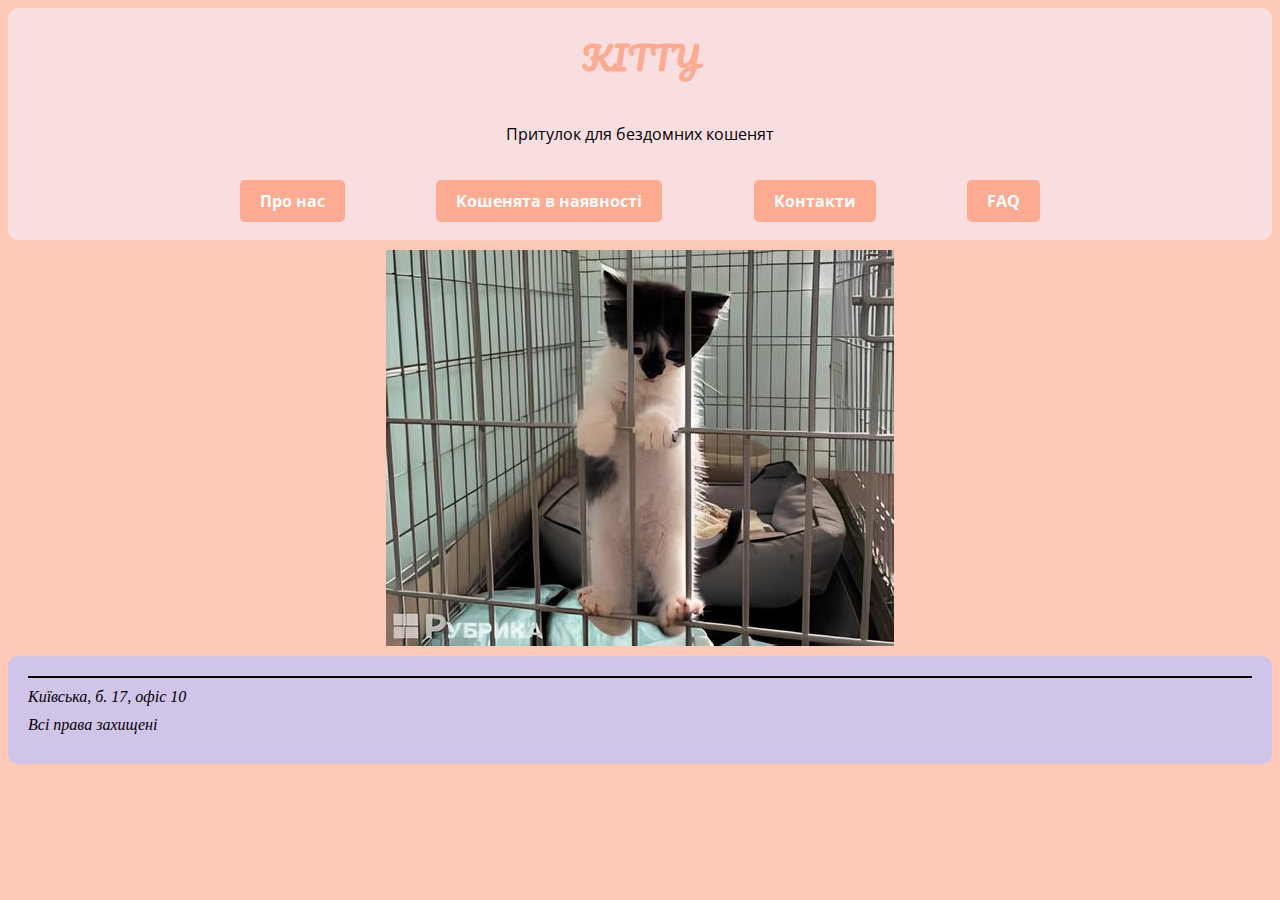
<file: kitty!!!!!/index.html>
<!DOCTYPE html>
<html lang="ua">
<head>
    <meta charset="UTF-8">
    <meta name="viewport" content="width=device-width, initial-scale=1.0">
    <title>KITTY Main Page</title>
    <link href="https://fonts.googleapis.com/css2?family=Open+Sans:ital,wght@0,300..800;1,300..800&family=Pacifico&display=swap" rel="stylesheet">
    <link rel="stylesheet" href="styles.css">
</head>
<body>
    <header>
        <h1><a href="index.html">KITTY</a></h1>
        <p>Притулок для бездомних кошенят</p>
        <nav>
            <h3><a href="aboutUs.html" class="custom-button">Про нас</a></h3>
            <h3><a href="assortment.html" class="custom-button">Кошенята в наявності</a></h3>
            <h3><a href="contacts.html" class="custom-button">Контакти</a></h3>
            <h3><a href="faq.html" class="custom-button">FAQ</a></h3>
        </nav>
        
        
    </header>
    
    <section>
        <div class="image-container">
        <img src="pic/main_kitty.jpg">
        </div>
    </section>
    
    <footer>
        <hr>
        <address>Київська, б. 17, офіс 10</address>
        <address>Всі права захищені</address>
    </footer>
</body>
</html>
</file>
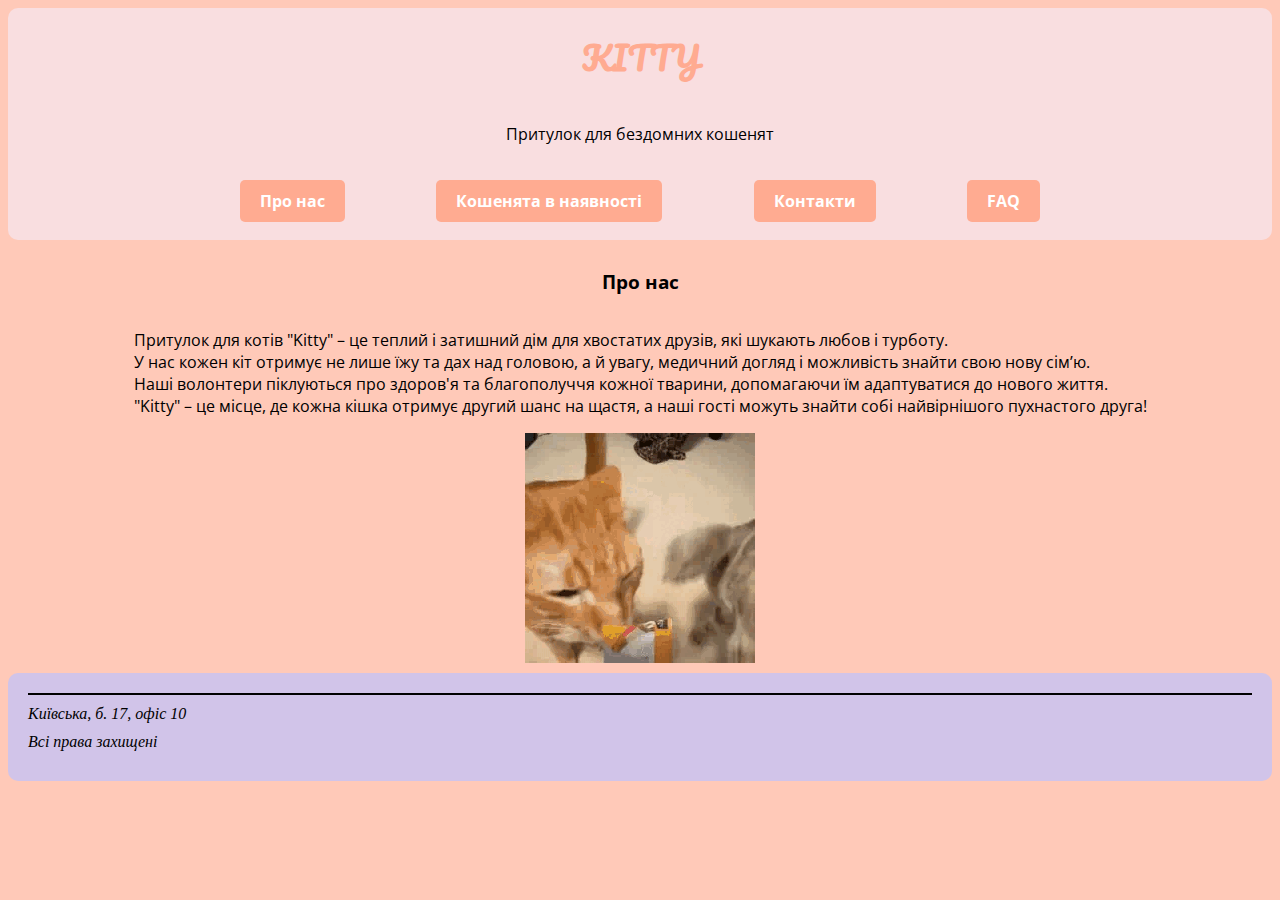
<file: kitty!!!!!/aboutUs.html>
<!DOCTYPE html>
<html lang="en">
<head>
    <meta charset="UTF-8">
    <meta name="viewport" content="width=device-width, initial-scale=1.0">
    <title>KITTY About Us</title><link href="https://fonts.googleapis.com/css2?family=Open+Sans:ital,wght@0,300..800;1,300..800&family=Pacifico&display=swap" rel="stylesheet">
    <link rel="stylesheet" href="styles.css">
</head>
<body>
    <header>
        <h1><a href="index.html">KITTY</a></h1>
        <p>Притулок для бездомних кошенят</p>
        <nav>
            <h3><a href="aboutUs.html" class="custom-button">Про нас</a></h3>
            <h3><a href="assortment.html" class="custom-button">Кошенята в наявності</a></h3>
            <h3><a href="contacts.html" class="custom-button">Контакти</a></h3>
            <h3><a href="faq.html" class="custom-button">FAQ</a></h3>
        </nav>
        
        
    </header>

    <section>
        <h3>Про нас</h3>
        <p>Притулок для котів "Kitty" – це теплий і затишний дім для хвостатих друзів, які шукають любов і турботу.<br> У нас кожен кіт отримує не лише їжу та дах над головою, а й увагу, медичний догляд і можливість знайти свою нову сім’ю.<br> Наші волонтери піклуються про здоров'я та благополуччя кожної тварини, допомагаючи їм адаптуватися до нового життя.<br> "Kitty" – це місце, де кожна кішка отримує другий шанс на щастя, а наші гості можуть знайти собі найвірнішого пухнастого друга!</p>
        <img src="pic/kitty_eats.gif">
    </section>

    <footer>
        <hr>
        <address>Київська, б. 17, офіс 10</address>
        <address>Всі права захищені</address>
    </footer>
</body>
</html>
</file>
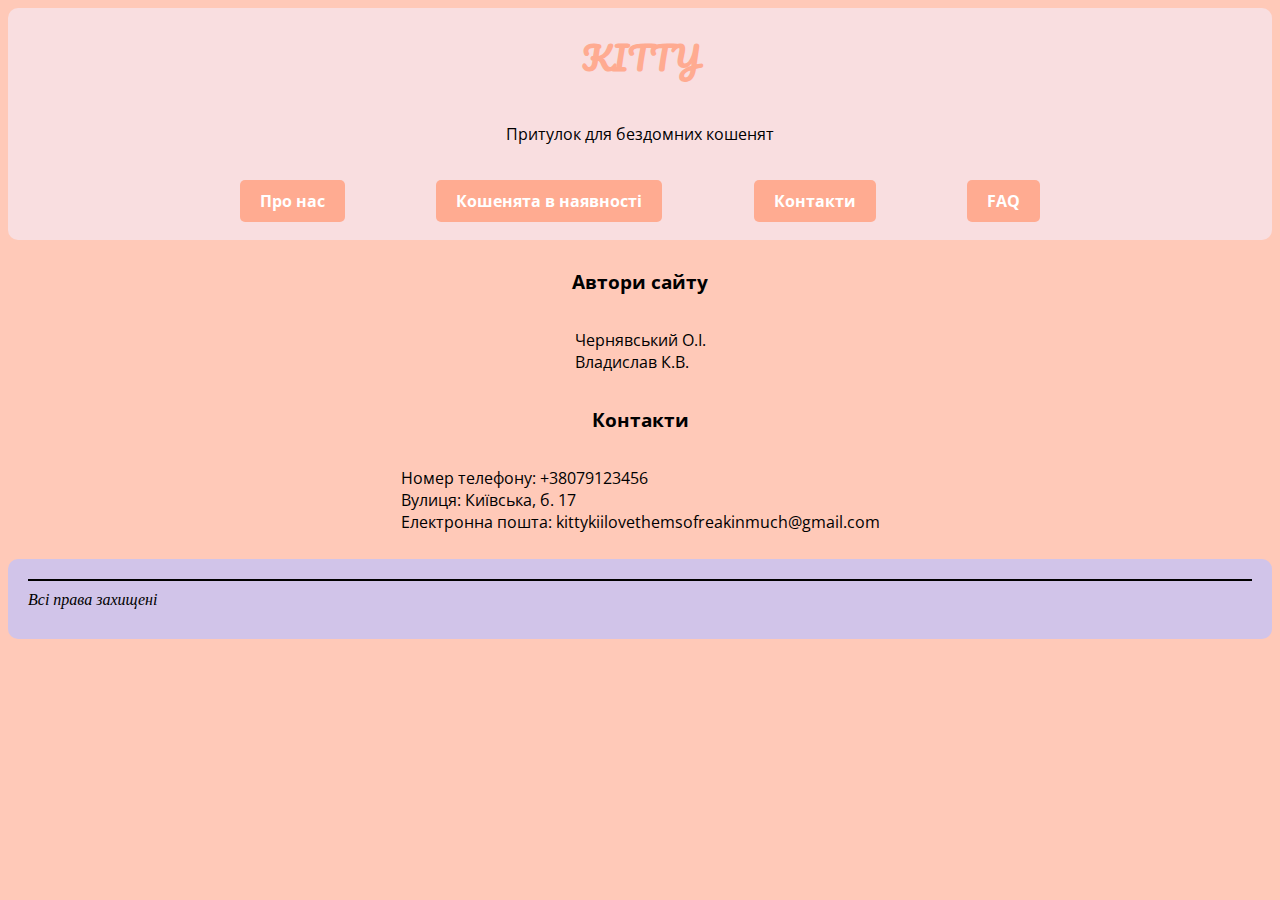
<file: kitty!!!!!/contacts.html>
<!DOCTYPE html>
<html lang="en">
<head>
    <meta charset="UTF-8">
    <meta name="viewport" content="width=device-width, initial-scale=1.0">
    <title>KITTY Contacts</title>
    <link href="https://fonts.googleapis.com/css2?family=Open+Sans:ital,wght@0,300..800;1,300..800&family=Pacifico&display=swap" rel="stylesheet">
    <link rel="stylesheet" href="styles.css">
</head>
<body>
    <header>
        <h1><a href="index.html">KITTY</a></h1>
        <p>Притулок для бездомних кошенят</p>
        <nav>
            <h3><a href="aboutUs.html" class="custom-button">Про нас</a></h3>
            <h3><a href="assortment.html" class="custom-button">Кошенята в наявності</a></h3>
            <h3><a href="contacts.html" class="custom-button">Контакти</a></h3>
            <h3><a href="faq.html" class="custom-button">FAQ</a></h3>
        </nav>
        
        
    </header>
    
    <section>
        <h3>Автори сайту</h3>
        <p>Чернявський О.І.<br>
            Владислав К.В.</p>
        <h3>Контакти</h3>
        <p>
            Номер телефону: +38079123456<br>
            Вулиця: Київська, б. 17<br>
            Електронна пошта: kittykiilovethemsofreakinmuch@gmail.com
        </p>
    </section>

    <footer>
        <hr>
        <address>Всі права захищені</address>
    </footer>
</body>
</html>
</file>
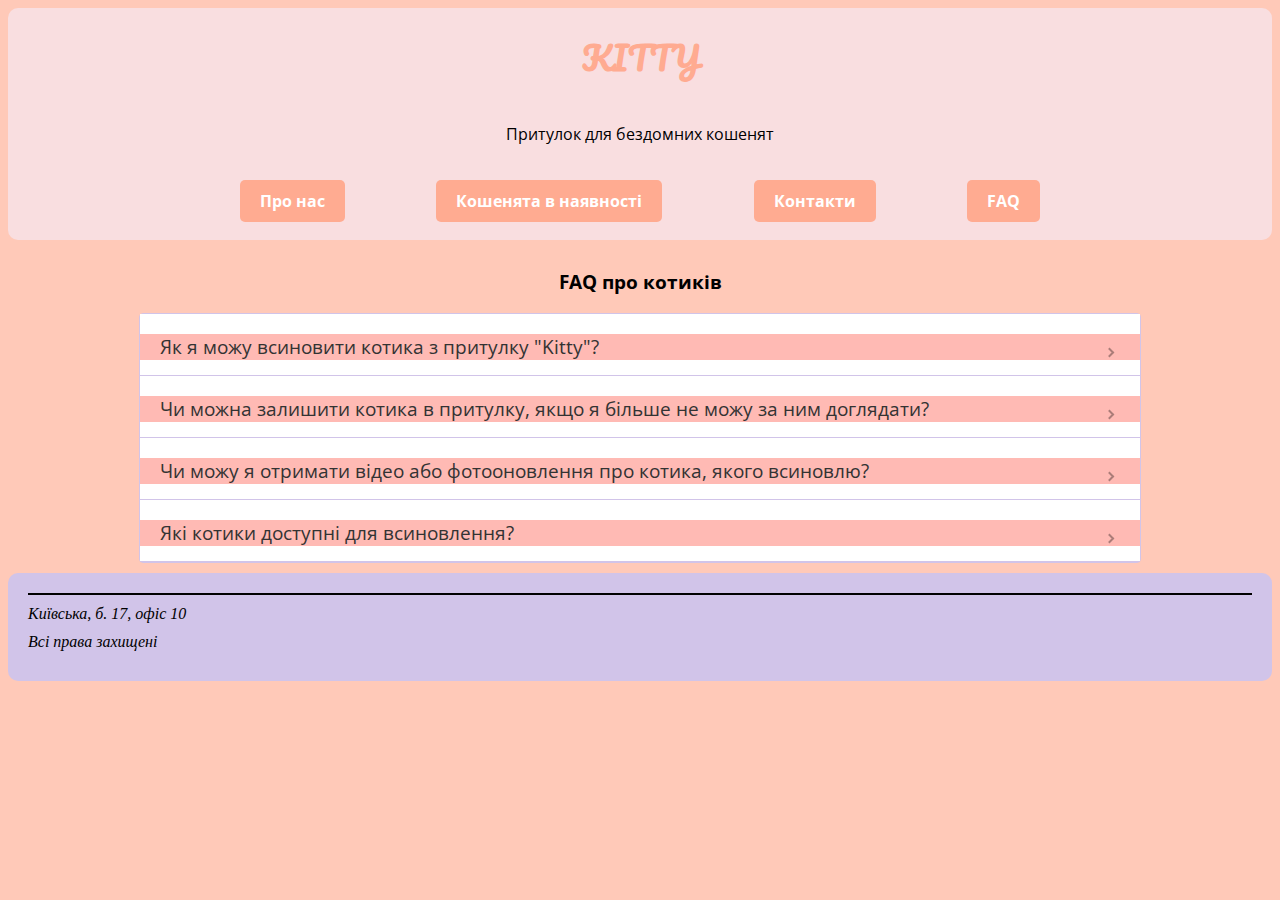
<file: kitty!!!!!/faq.html>
<!DOCTYPE html>
<html lang="ua">
<head>
    <meta charset="UTF-8">
    <meta name="viewport" content="width=device-width, initial-scale=1.0">
    <title>KITTY FaQ</title>
    <link href="https://fonts.googleapis.com/css2?family=Open+Sans:ital,wght@0,300..800;1,300..800&family=Pacifico&display=swap" rel="stylesheet">
    <link rel="stylesheet" href="styles.css">
</head>
<body>
    <header>
        <h1><a href="index.html">KITTY</a></h1>
        <p>Притулок для бездомних кошенят</p>
        <nav>
            <h3><a href="aboutUs.html" class="custom-button">Про нас</a></h3>
            <h3><a href="assortment.html" class="custom-button">Кошенята в наявності</a></h3>
            <h3><a href="contacts.html" class="custom-button">Контакти</a></h3>
            <h3><a href="faq.html" class="custom-button">FAQ</a></h3>
        </nav>
        
        
    </header>
    
    <section>
        <h3> FAQ про котиків </h3>

    <div class='faq'>
        <input id='faq-a' type='checkbox'>
        <label for='faq-a'>
          <p class="faq-heading"> Як я можу всиновити котика з притулку "Kitty"? </p>
          <div class='faq-arrow'></div>
            <p class="faq-text"> Ви можете заповнити анкету для всиновлення на нашому сайті або завітати до нашого притулку особисто. Наші співробітники допоможуть вам обрати котика, який найкраще підійде саме вам, і нададуть усю необхідну інформацію щодо догляду.
             </p>
        </label>
        <input id='faq-b' type='checkbox'>
        <label for='faq-b'>
          <p class="faq-heading"> Чи можна залишити котика в притулку, якщо я більше не можу за ним доглядати? </p>
          <div class='faq-arrow'></div>
            <p class="faq-text"> Так, ми приймаємо котів, якими більше не можуть опікуватися власники. Проте, через обмежену кількість місць, ми просимо попередньо зв'язатися з нами та обговорити можливість розміщення тварини. </p>
        </label>
        <input id='faq-c' type='checkbox'>
        <label for='faq-c'>
          <p class="faq-heading"> Чи можу я отримати відео або фотооновлення про котика, якого всиновлю? </p>
          <div class='faq-arrow'></div>
            <p class="faq-text"> На жаль, наразі такої можливості немає, але ми працюємо над впровадженням спеціального сервісу, щоб ви могли отримувати регулярні оновлення про вашого пухнастого друга. </p>
        </label>
        <input id='faq-d' type='checkbox'>
        <label for='faq-d'>
          <p class="faq-heading"> Які котики доступні для всиновлення? </p>
          <div class='faq-arrow'></div>
            <p class="faq-text">У нас є котики різного віку, порід та характерів. Ви можете ознайомитися з профілями тварин на сайті в розділі "Наші котики", де ми регулярно оновлюємо інформацію про доступних для всиновлення тварин. </p>
        </label>
         </div>
    </section>
    
    <footer>
        <hr>
        <address>Київська, б. 17, офіс 10</address>
        <address>Всі права захищені</address>
    </footer>
</body>
</html>
</file>
<file: kitty!!!!!/styles.css>
@import url("https://fonts.googleapis.com/css?family=Lato");

@import url("https://fonts.googleapis.com/css?family=Open Sans");

body {
    background-color: #ffc9b8;
    
}

header {
    display: flex;
    flex-direction: column;
    align-items: center;
    justify-content: center;
    background-color: #f9dee0;
    border-radius: 10px;
    h1 a{
        font-family: 'Pacifico', cursive;
        color: #FFAB91; 
        text-decoration: none; 
        margin-bottom: 10px;
        
    }
    h1 a:visited {
        color: #FFAB91; 
    }
    p{
        font-family: 'Open Sans', cursive;
    }
}
h3{
    font-family: 'Open Sans', cursive;
}
p{
    font-family: 'Open Sans', cursive;
    
}
h2 {
    font-size: 20px;
}
section{
    padding-top: 10px;
    padding-bottom: 10px;
    border-radius: 10px;
    display: flex;
    flex-direction: column;
    align-items: center;
    justify-content: center;
}

.asort{
    
    background-color: #D1C4E9;
    padding-top: 20px;
}

nav {
    font-family: 'Open Sans', cursive;
    display: flex;
    justify-content: space-between;
    align-items: center; 
    width: 100%;
    max-width: 800px; 
    h3 a{
     
    text-decoration: none; 
    }
}

.custom-button {
    display: inline-block; 
    background-color: #FFAB91; 
    color: #fff; 
    padding: 10px 20px; 
    font-size: 16px; 
    border-radius: 5px; 
    text-decoration: none; 
    transition: background-color 0.3s ease; 
}

.custom-button:hover {
    background-color: #FF6F61; 
}



.image-container {
    display: flex;
    justify-content: center; 
    align-items: center;    
    
}

.image-container img {
    max-width: 100%; 
    height: auto;
}



footer {
    background-color: #D1C4E9; 
    padding: 20px; 
    border-radius: 10px;
}
footer hr {
    border: none; 
    border-top: 2px solid #000; 
    margin: 0; 
}
footer address {
    display: block; 
    margin: 10px 0; 
    color: #000; 
}


.faq-heading {
    font-weight: 400;
    font-size: 19px;
     -webkit-transition: text-indent 0.2s;
    text-indent: 20px;
    color: #333;
    background: #ffbab4;
  }
  
  .faq-text {
    font-family: Open Sans;   
    font-weight: 400;
    color: #919191;
    width:95%;
    padding-left:20px;
    margin-bottom:30px;
  }
  
  .faq {
    
    width: 1000px;
    margin: 0 auto;
    border-radius: 4px;
    position: relative;
    border: 1px solid #D1C4E9;
  }
  .faq label {
    display: block;
    position: relative;
    overflow: hidden;
    cursor: pointer;
    height: 56px;
    padding-top:1px;
    background-color: white;
    border-bottom: 1px solid #D1C4E9;
  }
  
  .faq input[type="checkbox"] {
    display: none;
  }
  
  .faq .faq-arrow {
    width: 5px;
    height: 5px;
    transition: -webkit-transform 0.8s;
    transition: transform 0.8s;
    transition: transform 0.8s, -webkit-transform 0.8s;
    -webkit-transition-timing-function: cubic-bezier(0.68, -0.55, 0.265, 1.55);
    border-top: 2px solid rgba(0, 0, 0, 0.33);
    border-right: 2px solid rgba(0, 0, 0, 0.33);
    float: right;
    position: relative;
    top: -30px;
    right: 27px;
    -webkit-transform: rotate(45deg);
            transform: rotate(45deg);
  }
  
   .faq input[type="checkbox"]:checked + label > .faq-arrow {
    transition: -webkit-transform 0.8s;
    transition: transform 0.8s;
    transition: transform 0.8s, -webkit-transform 0.8s;
    -webkit-transition-timing-function: cubic-bezier(0.68, -0.55, 0.265, 1.55);
    -webkit-transform: rotate(135deg);
            transform: rotate(135deg);
  }
   .faq input[type="checkbox"]:checked + label {
    display: block;
    background: rgba(255,255,255,255) !important;
    color: #4f7351;
    height: 225px;
    transition: height 0.8s;
    -webkit-transition-timing-function: cubic-bezier(0.68, -0.55, 0.265, 1.55);
  }
  
   .faq input[type='checkbox']:not(:checked) + label {
    display: block;
    transition: height 0.8s;
    height: 60px;
    -webkit-transition-timing-function: cubic-bezier(0.68, -0.55, 0.265, 1.55);
  }
  
  ::-webkit-scrollbar {
    display: none;
  }
</file>
